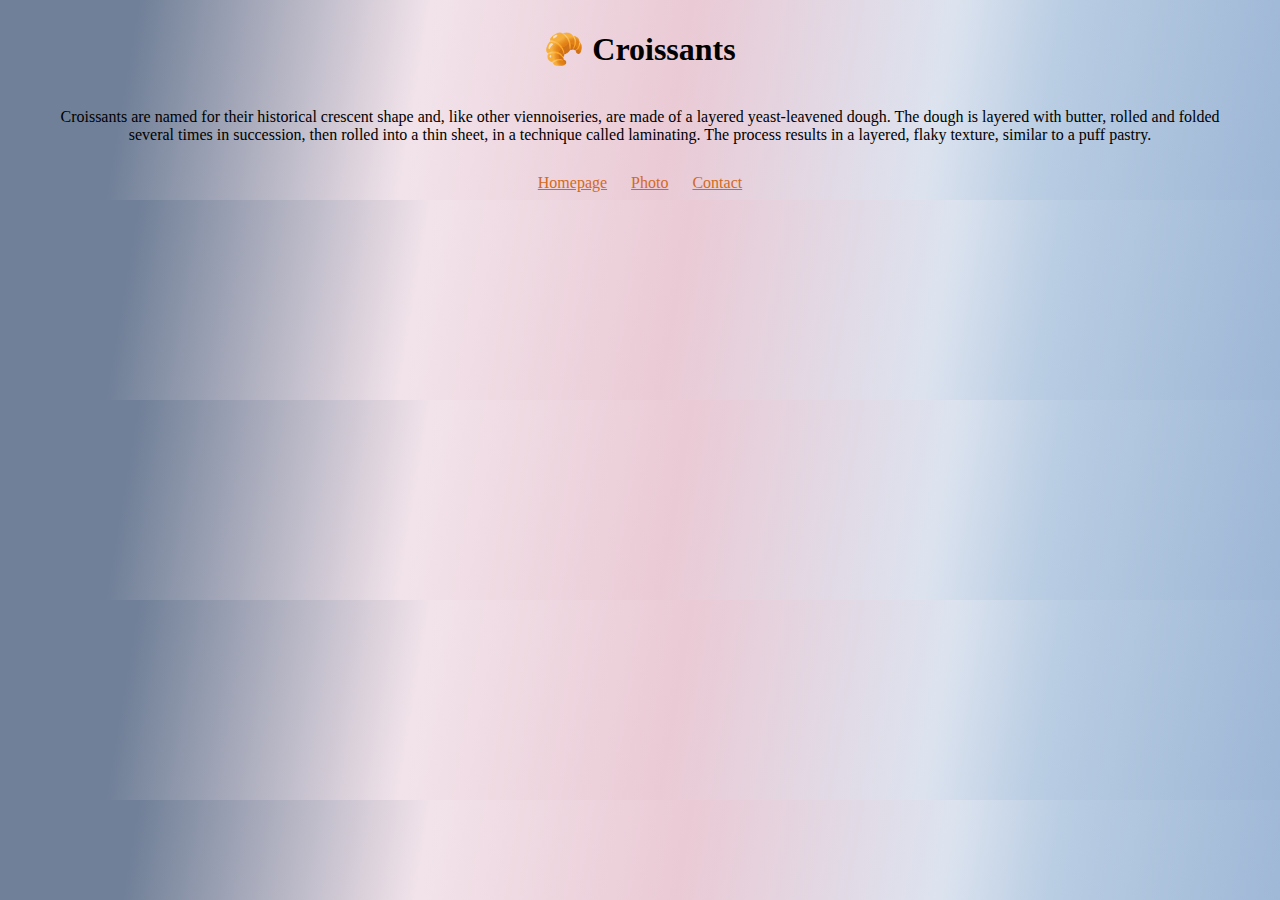
<file: index.html>
<!DOCTYPE html>
<html lang="en">
  <head>
    <meta charset="UTF-8" />
    <meta http-equiv="X-UA-Compatible" content="IE=edge" />
    <meta name="viewport" content="width=device-width, initial-scale=1.0" />

    <link
      href="https://cdn.jsdelivr.net/npm/bootstrap@5.1.3/dist/css/bootstrap.min.css"
      rel="stylesheet"
      integrity="sha384-1BmE4kWBq78iYhFldvKuhfTAU6auU8tT94WrHftjDbrCEXSU1oBoqyl2QvZ6jIW3"
      crossorigin="anonymous"
    />
    <link rel="stylesheet" href="/css/styles.css" />
    <title>Delicious Croissants</title>
    <meta name="description" content="Taste the Croissants" />
  </head>
  <body>
    <h1>🥐 Croissants</h1>
    <p>
      Croissants are named for their historical crescent shape and, like other
      viennoiseries, are made of a layered yeast-leavened dough. The dough is
      layered with butter, rolled and folded several times in succession, then
      rolled into a thin sheet, in a technique called laminating. The process
      results in a layered, flaky texture, similar to a puff pastry.
    </p>
    <footer>
      <a href="/" title="Home">Homepage</a>
      <a href="/photo.html" title="Croissant-photo">Photo</a>
      <a href="/contact.html" title="Contact">Contact</a>
    </footer>
  </body>
</html>
</file>
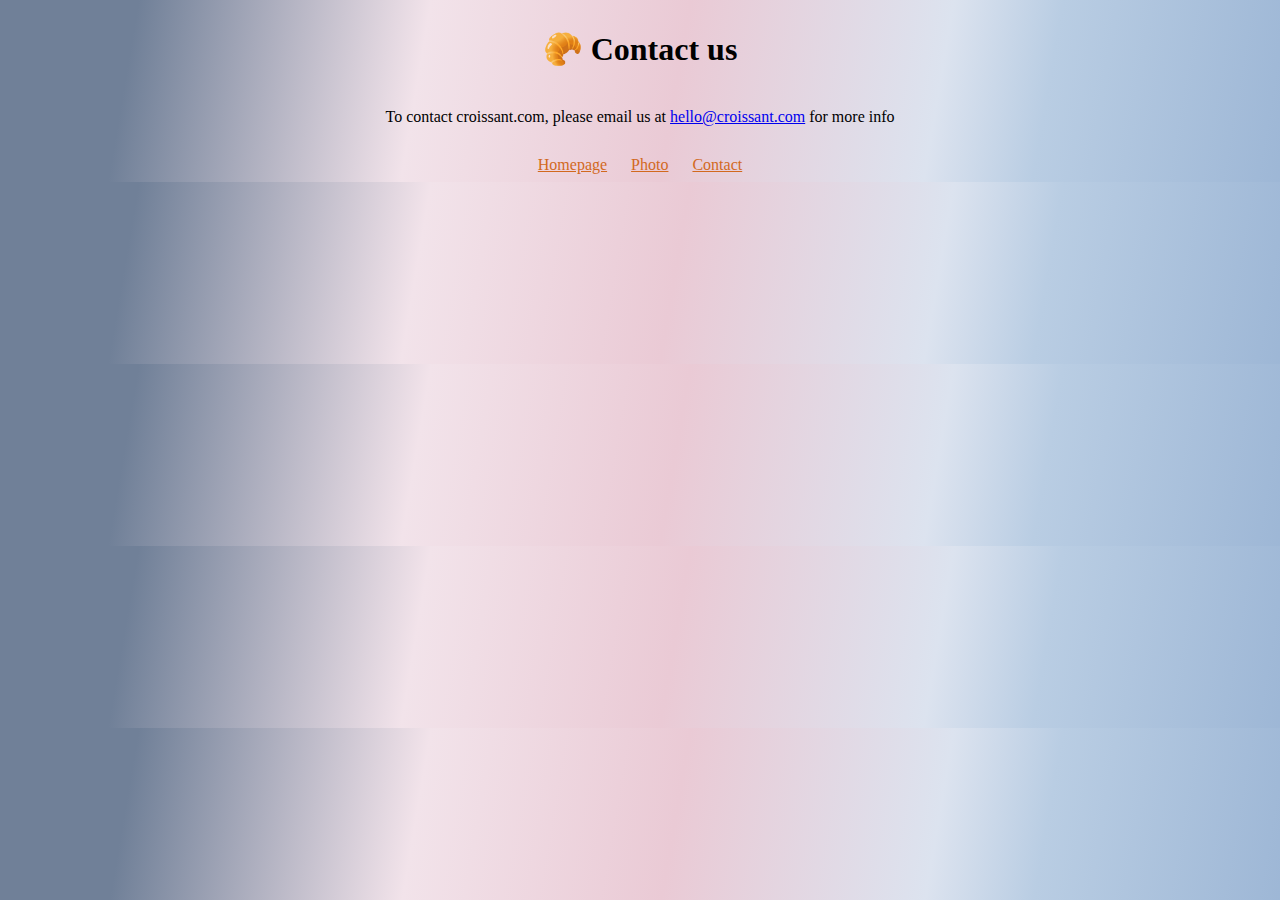
<file: contact.html>
<!DOCTYPE html>
<html lang="en">
  <head>
    <meta charset="UTF-8" />
    <meta http-equiv="X-UA-Compatible" content="IE=edge" />
    <meta name="viewport" content="width=device-width, initial-scale=1.0" />
    <link
      href="https://cdn.jsdelivr.net/npm/bootstrap@5.1.3/dist/css/bootstrap.min.css"
      rel="stylesheet"
      integrity="sha384-1BmE4kWBq78iYhFldvKuhfTAU6auU8tT94WrHftjDbrCEXSU1oBoqyl2QvZ6jIW3"
      crossorigin="anonymous"
    />
    <link rel="stylesheet" href="/css/styles.css" />
    <title>Contact us-Croissant.com</title>
    <meta name="description" content="Contact Croissant.com" />
  </head>
  <body>
    <h1>🥐 Contact us</h1>
    <p>
      To contact croissant.com, please email us at
      <a
        href="mailto:hello@croissant.com"
        title="contact us by email"
        class="email-link"
        >hello@croissant.com</a
      >
      for more info
    </p>
    <footer>
      <a href="/" title="Home">Homepage</a>
      <a href="/photo.html" title="Croissant-photo">Photo</a>
      <a href="/contact.html" title="Contact">Contact</a>
    </footer>
  </body>
</html>
</file>
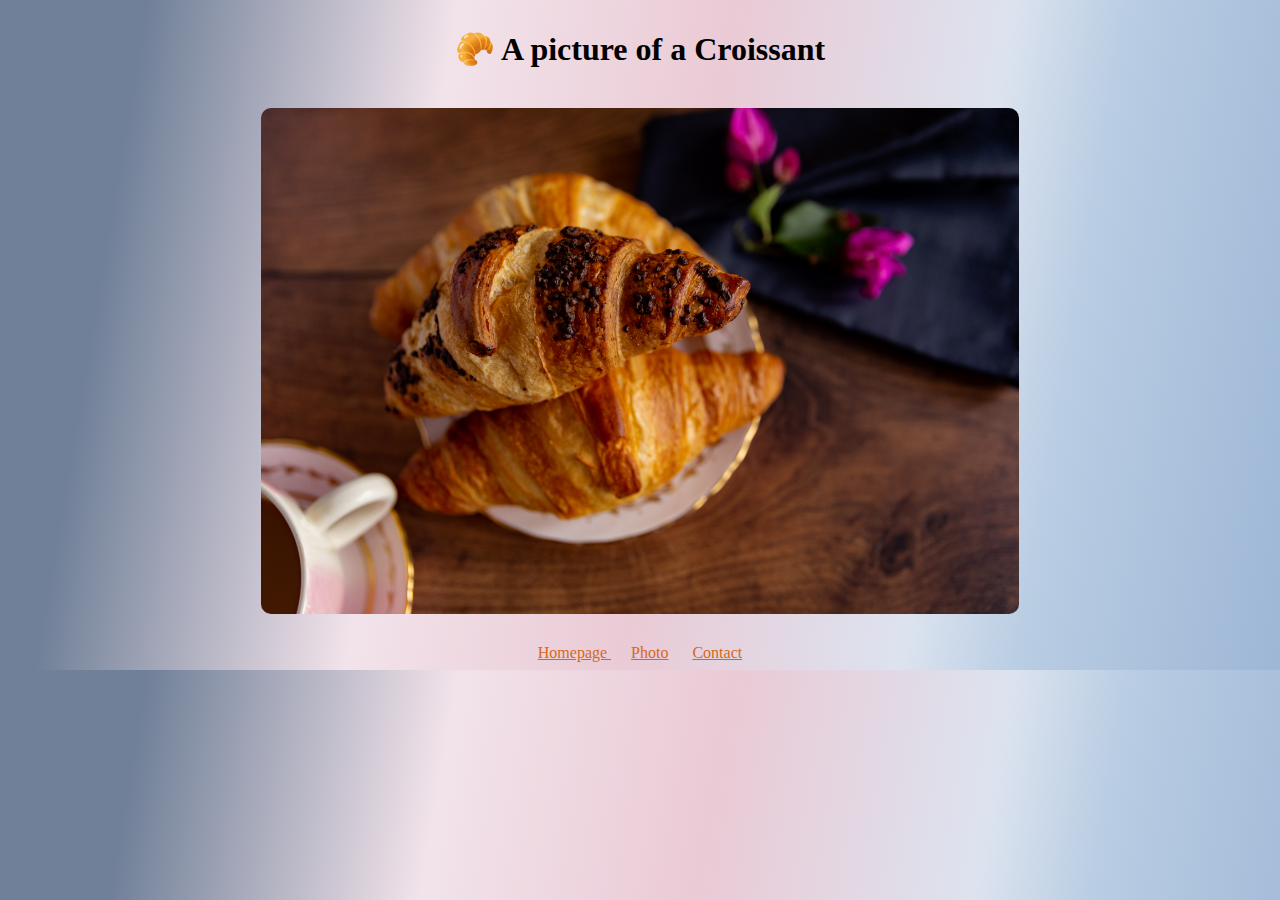
<file: photo.html>
<!DOCTYPE html>
<html lang="en">
  <head>
    <meta charset="UTF-8" />
    <meta http-equiv="X-UA-Compatible" content="IE=edge" />
    <meta name="viewport" content="width=device-width, initial-scale=1.0" />
    <link
      href="https://cdn.jsdelivr.net/npm/bootstrap@5.1.3/dist/css/bootstrap.min.css"
      rel="stylesheet"
      integrity="sha384-1BmE4kWBq78iYhFldvKuhfTAU6auU8tT94WrHftjDbrCEXSU1oBoqyl2QvZ6jIW3"
      crossorigin="anonymous"
    />
    <link rel="stylesheet" href="/css/styles.css" />
    <title>Tempting Croissants</title>
    <meta name="description" content="Picture of a Croissant" />
  </head>
  <body>
    <h1>🥐 A picture of a Croissant</h1>
    <img
      src="/images/croissant.jpg"
      alt="Buttery Croissants"
      class="croissant-photo"
    />
    <footer>
      <a href="/" title="Home"> Homepage </a>
      <a href="/photo.html" title="Croissant-photo">Photo</a>
      <a href="/contact.html" title="Contact"> Contact </a>
    </footer>
  </body>
</html>
</file>
<file: css/styles.css>
body {
  background: linear-gradient(
    99.6deg,
    rgb(112, 128, 152) 10.6%,
    rgb(242, 227, 234) 32.9%,
    rgb(234, 202, 213) 52.7%,
    rgb(220, 227, 239) 72.8%,
    rgb(185, 205, 227) 81.1%,
    rgb(154, 180, 212) 102.4%
  );
}

h1,
p {
  display: block;
  text-align: center;
  margin: 20px;
  padding: 10px;
}

footer {
  text-align: center;
  display: block;
}

footer a {
  margin: 0 10px;
  color: chocolate;
}

footer a:hover {
  color: chocolate;
}

.croissant-photo {
  margin: 30px auto;
  border-radius: 10px;
  display: block;
  max-width: 60%;
}
</file>
